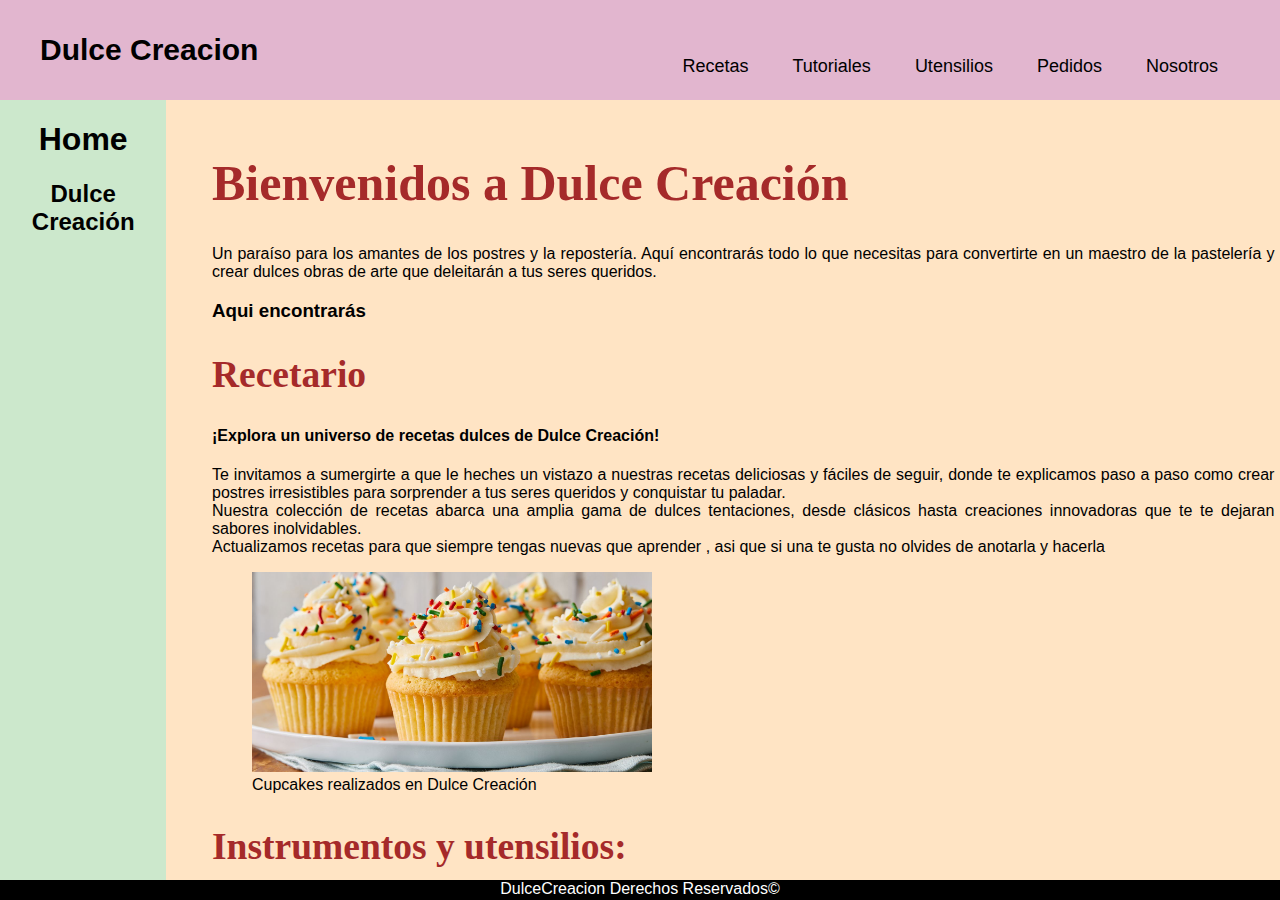
<file: src/main/resources/static/index.html>
<!DOCTYPE html>
<!--Mi primera pagina html-->

<html>
    <head>
        <title>Dulce Creacion</title>
        <meta charset="UTF-8"/>
        <link href="css/estilos.css" rel="stylesheet" type="text/css"/>

    </head>
    <body>
        <header class="header"> 
            <link href="css/estilos.css" rel="stylesheet" type="text/css"/>
            <nav class="nav">  
                <a class="nav-link logo" href="index.html"> Dulce Creacion</a>
                <ul class = "nav-menu">
                     
                    <li class="nav-menu-item"> <a class="nav-link nav-menu-link" href="Receta1.html">Recetas</a> </li>
                    <li class="nav-menu-item"> <a class="nav-link nav-menu-link" href="Tutoriales.html">Tutoriales</a> </li>
                    <li class="nav-menu-item"> <a class="nav-link nav-menu-link" href="Utensilios.html">Utensilios</a> </li>
                    <li class="nav-menu-item"> <a class="nav-link nav-menu-link" href="Pedido.html">Pedidos</a> </li>
                    <li class="nav-menu-item"><a  class="nav-link nav-menu-link" href="SobreNosotros.html">Nosotros</a></li>
                </ul>
              
            </nav>

        </header>
        <aside>
            <h1>  Home</h1>
            <h2> Dulce Creación</h2>
        </aside>
        <section>
            <a  class="Titulos" ><h1 >Bienvenidos a Dulce Creación</h1></a>
            
            <p>Un paraíso para los amantes de los postres y la repostería. Aquí encontrarás todo lo que necesitas para convertirte en un maestro de la pastelería y crear dulces obras de arte que deleitarán a tus seres queridos. </p>
            <h3> Aqui encontrarás</h3>
            <article  >

                <a  class="Titulos" href="Receta1.html"> <h2> Recetario </h2></a>
                <h4>¡Explora un universo de recetas dulces de Dulce Creación!</h4>

                <p> Te invitamos a sumergirte a que le heches un vistazo a nuestras  recetas deliciosas y fáciles de seguir, donde te explicamos
                    paso a paso como crear postres irresistibles para sorprender a tus seres queridos y conquistar tu paladar.<br>

                    Nuestra colección de recetas abarca una amplia gama de dulces tentaciones, desde clásicos  hasta creaciones innovadoras que te  te dejaran sabores inolvidables.
                    <br>Actualizamos recetas para que siempre tengas nuevas que aprender , asi que si una te gusta no olvides de anotarla y hacerla</p>

                <figure>
                    <img src="img/Cupcakesss.jpg" alt=""  height="200"/>
                    <figcaption>
                        Cupcakes realizados en Dulce Creación
                    </figcaption>
                </figure>

            </article>
            <article>
                <a  class="Titulos" href="Utensilios.html" ><h2>Instrumentos y utensilios:</h2></a>


                <p> 
                    Encuentra todo lo que necesitas para equipar tu cocina de 
                    pastelería, desde  decorazon hasta moldes de formas 
                    divertidas y herramientas de precisión.
                    <br>Animate a explora nuevas técnicas y perfecciona tus recetas favoritas con utensilios especializados que te permitirán
                    alcanzar resultados profesionales. Sorprende a tus familiares y amigos con decoraciones implecables
                    , rellenos perfectos y texturas irresistibles.
                    <br>Deja volar tu imaginación y anímate a experimentar con kits de repostería diseñados para guiarte paso a paso en la elaboración de tus postres favoritos.
                    <br>En nuestro sitio web encontrarás todo lo que necesitas para convertirte en un experto en repostería.

                    <br> <strong> No te pierdas nuestras ofertas especiales y promociones para que puedas adquirir tus utensilios favoritos a precios increíbles</strong>.

                </p>
                <p> 
                    Aqui podras encontrar  batidoras, espatulas, rodillos, moldes,
                    boquillas para mangas pasteleras,papel para hornear
                    espatulas para glaseado y más.</p>
                <figure>
                    <img src="img/utensilios.jpg" alt="" height="200"/>
                    <figcaption>
                        Set de utencilios
                    </figcaption>
                </figure>
            </article>
            <article>
                <a  class="Titulos" href="Tutoriales.html"><h2>Cursos en linea</h2></a>


                <p>Aprende a tu ritmo y desde cualquier lugar con nuestros cursos de repostería en línea, diseñados para impulsar tus habilidades y convertirte en un experto en la creación de postres deliciosos.</p>
                <p> 
                    Realiza cursos virtuales para aprender a hornear y decorar cupcakes, 
                    galletas y otros dulces directamente desde nuestra tienda 
                    online. ¡Disfruta de la comodidad de recibir tus creaciones 
                    dulces en la puerta de tu casa!.</p>
                <p><strong>¿Listo para convertirte en un maestro pastelero?</strong><br ><br/>

                    Inscríbete hoy mismo en nuestros cursos en línea y comienza a crear postres que sorprenderán a todos.

                    ¡No te pierdas nuestras ofertas especiales y promociones!

                    ¡Aprende, crea y disfruta del dulce sabor del éxito!</p>
                <figure>
                    <img src="img/pastelCum.jpg" alt=""  height="200"/>

                    <figcaption>
                        Pastel de Buttercream
                    </figcaption>
                </figure>

            </article>
        </section>
        <footer>DulceCreacion Derechos Reservados&COPY;</footer>
    </body>
</html>
</file>
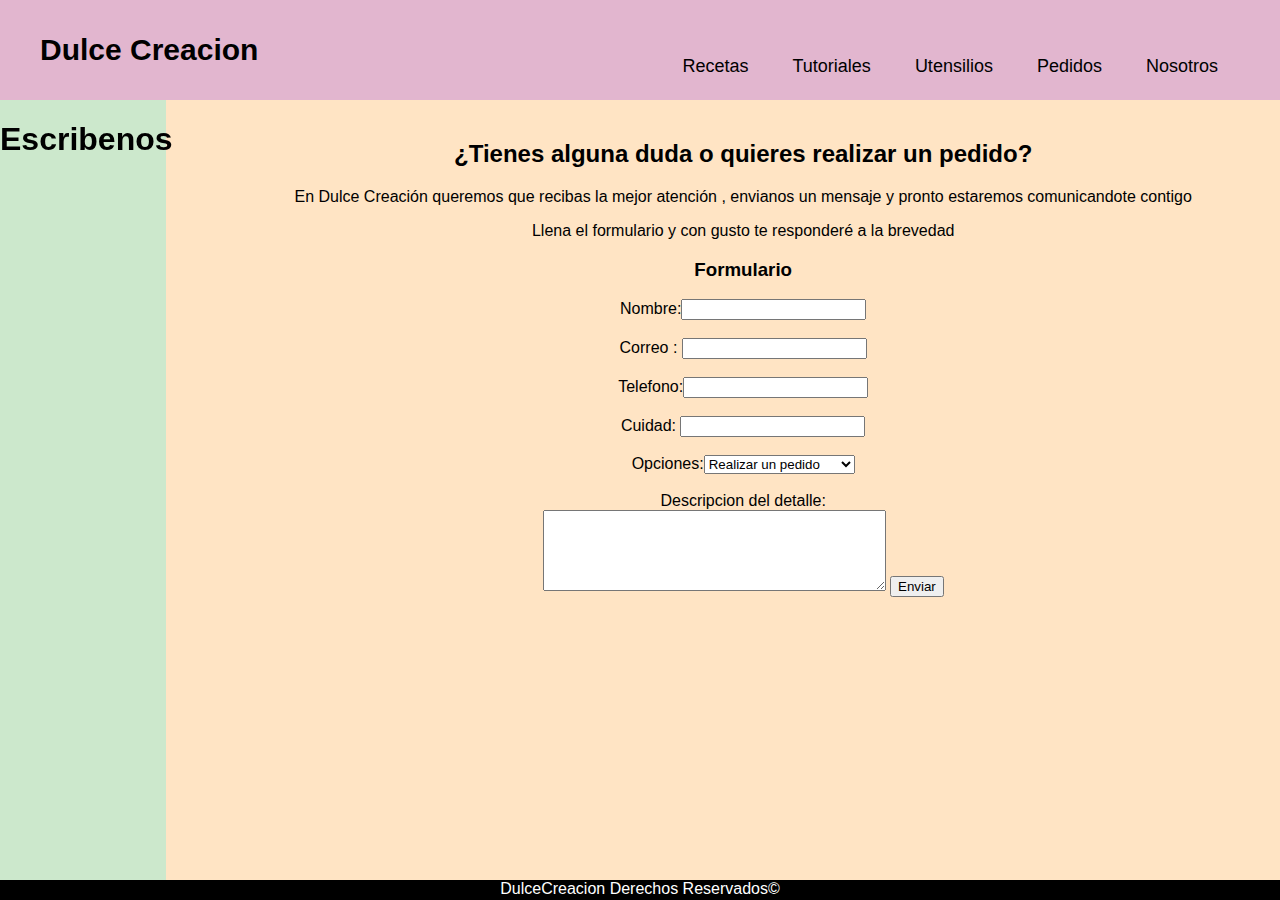
<file: src/main/resources/static/Pedido.html>
<!DOCTYPE html>
<!--Mi primera pagina html-->


<html>
    <head>
        <title>Dulce Creación</title>
        <meta charset="UTF-8"/>

    </head>
    <body>

        <header class="header"> 
            <link href="css/estilos.css" rel="stylesheet" type="text/css"/>
            <nav class="nav">  
                <a class="nav-link logo" href="index.html"> Dulce Creacion</a>
                   <ul class = "nav-menu">
                     
                    <li class="nav-menu-item"> <a class="nav-link nav-menu-link" href="Receta1.html">Recetas</a> </li>
                    <li class="nav-menu-item"> <a class="nav-link nav-menu-link" href="Tutoriales.html">Tutoriales</a> </li>
                    <li class="nav-menu-item"> <a class="nav-link nav-menu-link" href="Utensilios.html">Utensilios</a> </li>
                    <li class="nav-menu-item"> <a class="nav-link nav-menu-link" href="Pedido.html">Pedidos</a> </li>
                    <li class="nav-menu-item"><a  class="nav-link nav-menu-link" href="SobreNosotros.html">Nosotros</a></li>
                </ul>
            </nav>

        </header>
        <aside >
            <h1>Escribenos</h1>
            
            
        </aside>
        
        <section class="formulario">
            <h2>¿Tienes alguna duda o quieres realizar un pedido?</h2>
            <p>En Dulce Creación queremos que recibas la mejor atención , envianos un mensaje y pronto estaremos comunicandote contigo</p>
            <p> Llena el formulario y con gusto te responderé a la brevedad</p>
            <article > 
                <h3>Formulario</h3>
                <form method= "post" action="propiedad/incluir">
                    Nombre:<input type="text" name="nombre" value="" /><br>
                    <br/>

                    Correo : <input type="email" name="correo" value="" /><br> <br/>

                    Telefono:<input type="text" name="Telefono" value="" /> <br> <br/>

                    Cuidad: <input type="text" name="Ciudad" value="" /> <br> <br/>

                    Opciones:<select name="Opciones">
                        <option>Realizar un pedido</option>
                        <option>Realizar una consulta</option>
                        <option>Tengo una duda</option>
                    </select> <br> <br/>
                    
                    Descripcion del detalle:<br/>
                    <textarea name="Informacion" rows="5" cols="40">
                    </textarea>
                    <input type="submit" value="Enviar" />
                </form>


            </article>

        </section>
       <footer>DulceCreacion Derechos Reservados&COPY;</footer>
    </body>
</html>
</file>
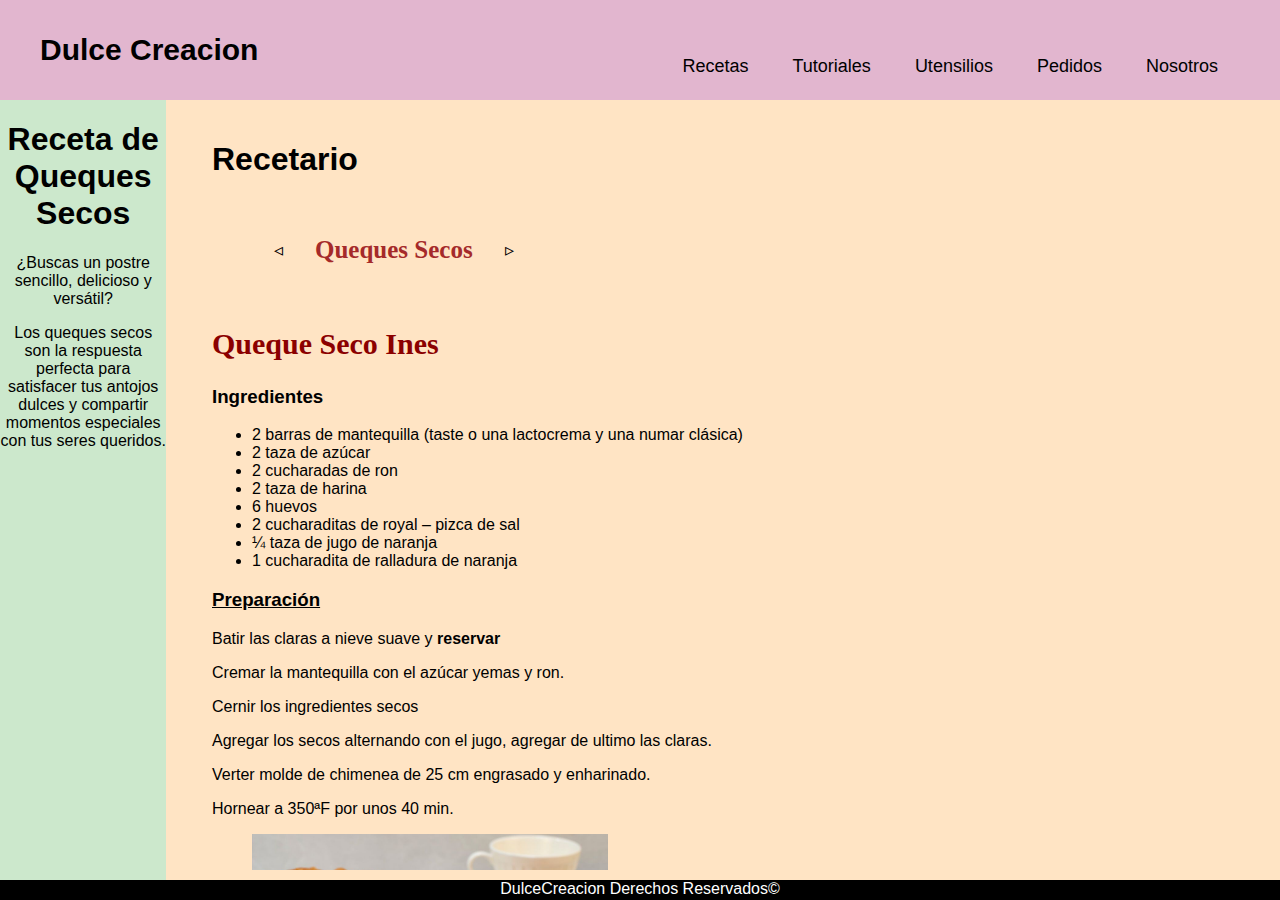
<file: src/main/resources/static/Receta1.html>
<!DOCTYPE html>
<!--holaaaaaaMi primera pagina html-->


<html>
    <head>
        <title>Dulce Creación</title>
        <meta charset="UTF-8"/>
        <link href="css/estilos.css" rel="stylesheet" type="text/css"/>
    </head>
    <body>
        <header class="header"> 
            <link href="css/estilos.css" rel="stylesheet" type="text/css"/>
            <nav class="nav">  
                <a class="nav-link logo" href="index.html"> Dulce Creacion</a>
                   <ul class = "nav-menu">
                     
                    <li class="nav-menu-item"> <a class="nav-link nav-menu-link" href="Receta1.html">Recetas</a> </li>
                    <li class="nav-menu-item"> <a class="nav-link nav-menu-link" href="Tutoriales.html">Tutoriales</a> </li>
                    <li class="nav-menu-item"> <a class="nav-link nav-menu-link" href="Utensilios.html">Utensilios</a> </li>
                    <li class="nav-menu-item"> <a class="nav-link nav-menu-link" href="Pedido.html">Pedidos</a> </li>
                    <li class="nav-menu-item"><a  class="nav-link nav-menu-link" href="SobreNosotros.html">Nosotros</a></li>
                </ul>
           
             

        </header>
        <aside>
            <h1>Receta de  Queques Secos</h1>
            <p>¿Buscas un postre sencillo, delicioso y versátil?</p>
            <p>Los queques secos son la respuesta perfecta para satisfacer tus antojos dulces y compartir momentos especiales con tus seres queridos. </p>
        </aside>

        <section>
            <h1>Recetario</h1>
            <article class="Recetas">
            <ul class = "nav-menu">

               <li class="nav-menu-item"><a  class="nav-link nav-menu-link" href="Receta3.html">&triangleleft; </a></li>
                <li class="nav-menu-item"><a  class="Titulos" >  Queques Secos </a></li>
                <li class="nav-menu-item"> <a class="nav-link nav-menu-link" href="Receta2.html">&triangleright;</a> </li>
            </ul>
         </article>
            <article > 

                <a  class="Titulo2" >  <h2>  Queque Seco Ines  </h2></a>

                <h3>Ingredientes</h3>
                <ul>

                    <li>  2 barras de mantequilla (taste o una lactocrema y una numar clásica)</li>
                    <li>  2 taza de azúcar</li>
                    <li>  2 cucharadas de ron</li>
                    <li>  2 taza de harina  </li>
                    <li>  6 huevos</li>
                    <li>  2 cucharaditas de royal – pizca de sal</li>
                    <li> ¼ taza de jugo de naranja</li>
                    <li>  1 cucharadita de ralladura de naranja </li>
                </ul>
                <h3><u>Preparación</u></h3>
                <p>Batir las claras a nieve suave y <b>reservar</b></p>
                <p>Cremar la mantequilla con el azúcar yemas y ron. </p>
                <p>Cernir los ingredientes secos</p>
                <p>Agregar los secos alternando con  el jugo, agregar de ultimo las claras.</p>
                <p>Verter molde de chimenea de 25 cm  engrasado y enharinado.</p>
                <p> Hornear a 350ªF por unos 40 min.</p>
                <figure>
                    <img src="img/QuequeSeco1_1.jpg" alt="" height="200"/>
                </figure>

            </article>
            <article >
                <a  class="Titulo2" >   <h2>  Queque Milky Way  </h2></a>

                <h3>Ingredientes</h3>
                <ul>
                    <li>   ¾ taza de mantequilla de maní</li>
                    <li>  2 barra de mantequilla</li>
                    <li>  4 huevos</li>
                    <li>  ½ taza de leche</li>
                    <li>  2 taza de harina</li>
                    <li>  2 ½ cucharadita de royal – pizca de sal</li>
                    <li> 1 barra de Milky Way grande (o 6 pequeños) picados</li>
                    <li>  2 cucharadita de vainilla </li>
                </ul>

                <h3><u>Preparación</u></h3>
                <p> Cremar las mantequillas con el azúcar, <b>agregar los huevos uno a uno.</b></p>
                <p>Cernir los ingredientes secos, agregarlos alternando con la leche, y la vainilla. </p>
                <p>Agregar los trocitos de chocolates de ultimo y verter en molde de chimenea de 24 cm engrasado y enharinado. Hornear por 45 min a 350º F. </p>
                <p>Dejar enfriar y rociar azúcar en polvo.</p>
                <figure>
                    <img src="img/QuequeSeco2.jpeg" alt="" height="200"/>
                </figure>

            </article>

        </section>
        <footer>DulceCreacion Derechos Reservados&COPY;</footer>
    </body>
</html>
</file>
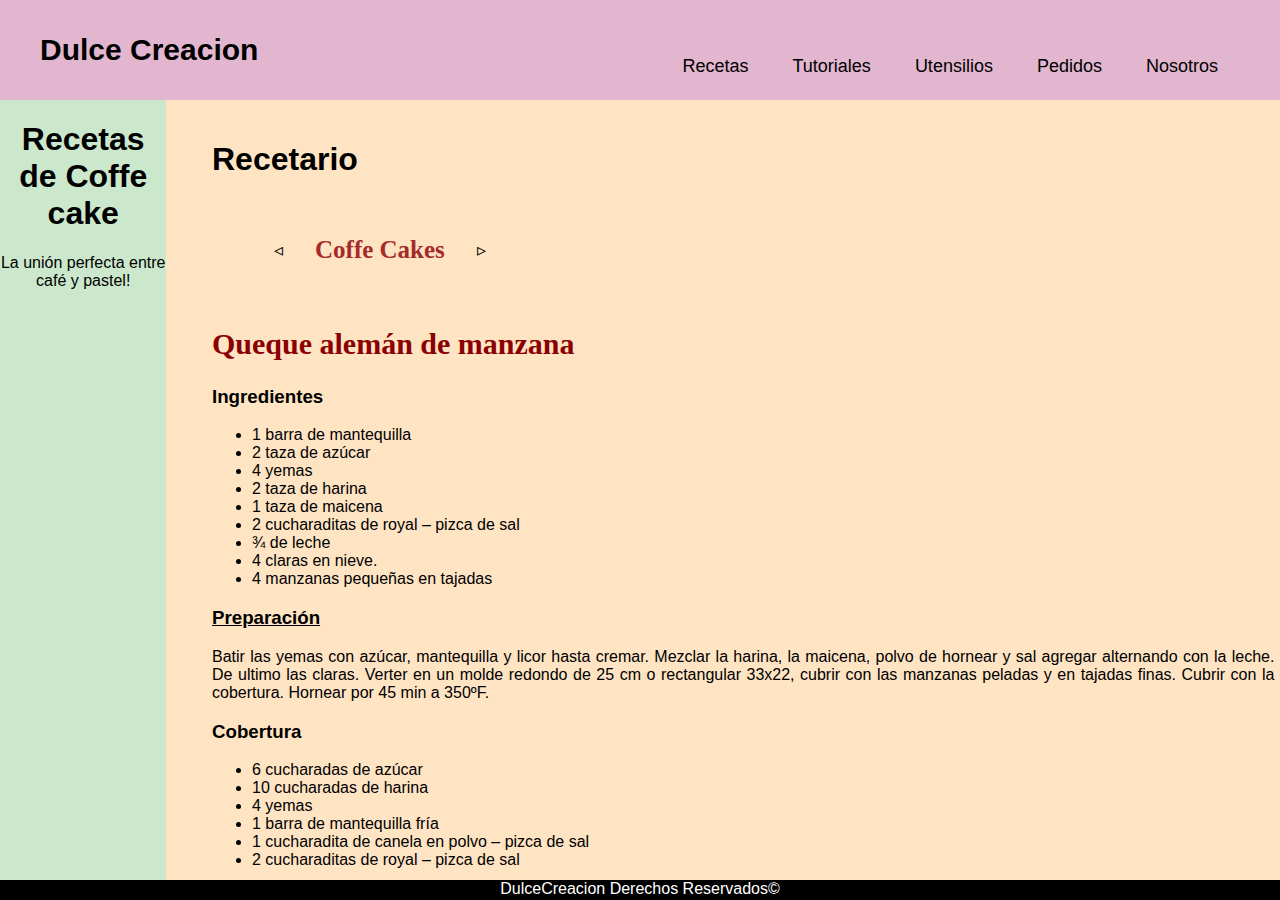
<file: src/main/resources/static/Receta2.html>
<!DOCTYPE html>
<!--Mi primera pagina html-->


<html>
    <head>
        <title>Dulce Creación</title>
        <meta charset="UTF-8"/>
        <link href="css/estilos.css" rel="stylesheet" type="text/css"/>
    </head>
    <body>
        <header class="header"> 
            <link href="css/estilos.css" rel="stylesheet" type="text/css"/>
            <nav class="nav">  
                <a class="nav-link logo" href="index.html"> Dulce Creacion</a>
                   <ul class = "nav-menu">
                     
                    <li class="nav-menu-item"> <a class="nav-link nav-menu-link" href="Receta1.html">Recetas</a> </li>
                    <li class="nav-menu-item"> <a class="nav-link nav-menu-link" href="Tutoriales.html">Tutoriales</a> </li>
                    <li class="nav-menu-item"> <a class="nav-link nav-menu-link" href="Utensilios.html">Utensilios</a> </li>
                    <li class="nav-menu-item"> <a class="nav-link nav-menu-link" href="Pedido.html">Pedidos</a> </li>
                    <li class="nav-menu-item"><a  class="nav-link nav-menu-link" href="SobreNosotros.html">Nosotros</a></li>
                </ul>
            </nav>

        </header>       
        <aside>
            <h1>Recetas de Coffe cake </h1>
            <p>La unión perfecta entre café y pastel!</p>
        </aside>
        <section>
            <h1>Recetario</h1>
            <article class="Recetas">
            <ul class = "nav-menu">

               <li class="nav-menu-item"><a  class="nav-link nav-menu-link" href="Receta1.html">&triangleleft; </a></li>
                <li class="nav-menu-item"><a  class="Titulos" >  Coffe Cakes </a></li>
                <li class="nav-menu-item"> <a class="nav-link nav-menu-link" href="Receta3.html">&triangleright;</a> </li>
            </ul>
         </article>
           
            <article >
                 <a  class="Titulo2" >  <h2>  Queque alemán de manzana  </h2></a>
                
                <h3>Ingredientes</h3>
                <ul>

                    <li>  1 barra de mantequilla </li>
                    <li>  2 taza de azúcar</li>
                    <li>  4 yemas</li>
                    <li>  2 taza de harina  </li>
                    <li>  1 taza de maicena</li>
                    <li>  2 cucharaditas de royal – pizca de sal</li>
                    <li> ¾ de leche</li>
                    <li>  4 claras en nieve. </li>
                    <li>  4 manzanas pequeñas en tajadas</li>
                </ul>
                <h3><u>Preparación</u></h3>
                <p>Batir las yemas con azúcar, mantequilla y licor hasta cremar. Mezclar la harina, la maicena, polvo de hornear y sal agregar alternando con la leche. De ultimo las claras. Verter en un molde redondo de 25 cm o rectangular 33x22, cubrir con las manzanas peladas y en tajadas finas. Cubrir con la cobertura. Hornear por 45 min a 350ºF.</p>

                <h3>Cobertura</h3>
                <ul>
                    
                

                <li>  6 cucharadas de azúcar </li>
                <li>  10 cucharadas de harina</li>
                <li>  4 yemas</li>
                <li>  1 barra de mantequilla fría </li>
                <li> 1 cucharadita de canela en polvo – pizca de sal</li>
                <li>  2 cucharaditas de royal – pizca de sal</li>
                <li>Nueces a gusto </li>
                </ul>
                <figure>
                    <img src="img/Queque3.jpeg" alt="" height="200"/>
                </figure>

            </article>
            <article >
                <a  class="Titulo2" >  <h2>  Coffe cake con almendras y frutos  </h2></a>
               
                <h3>Ingredientes</h3>
                <ul>
                    <li>   1 barra de mantequilla a temperatura ambiente </li>
                    <li>  1 taza de azúcar </li>
                    <li>  2 huevos grandes </li>
                    <li>  ½ cucharadita de esencia de almendra </li>
                    <li>  2 tazas de harina </li>
                    <li>  ½ taza de harina de almendra </li>
                    <li> 1 cucharadita de polvo de hornear </li>
                    <li>  ½ taza de leche agria  </li>
                </ul>

          <h3><u>Preparación</u></h3>
                <p>Cremar la mantequilla con el azúcar, agregar los huevos de uno en uno. Agregar la esencia. En otro tazón revolver Los ingredientes secos. Agregar a la mantequilla alternando con la leche agria. Disponer la mitad del batido en un molde de chimenea de 24 cm. Cubrir con cucharadas con la mitad de mermelada,  luego terminar con la pasta restante y resto de mermelada. Rociar las almendras. Hornear por 45 a 50 min en 350º F. Desmoldar y dejar enfriar. Decorar con azúcar en polvo</p>
                <figure>
                    <img src="img/queque4.jpeg" alt="" height="200">
                </figure>

            </article>

            <footer>DulceCreacion Derechos Reservados&COPY;</footer>
    </body>
</html>
</file>
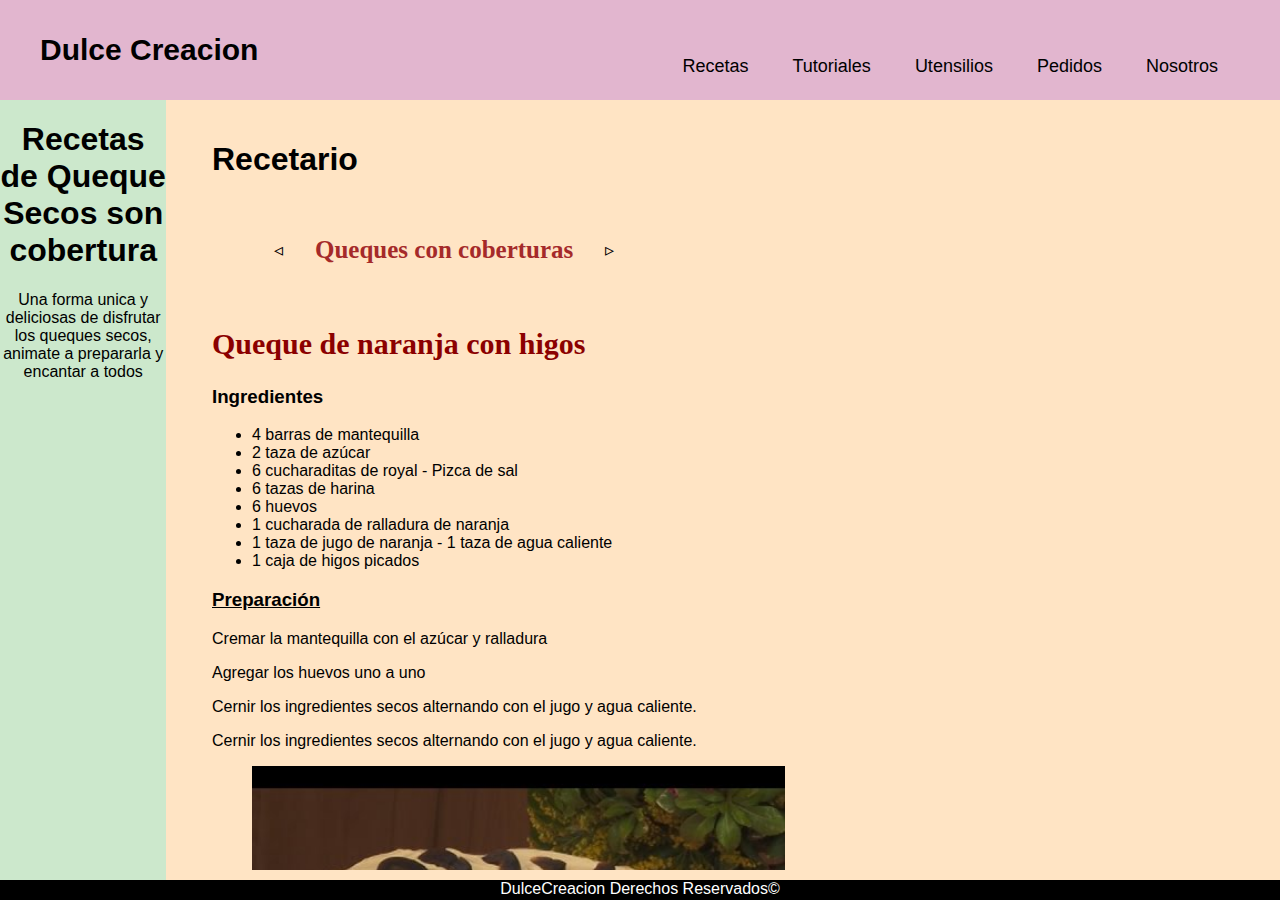
<file: src/main/resources/static/Receta3.html>
<!DOCTYPE html>
<!--Mi primera pagina html-->


<html>
    <head>
        <title>Dulce Creación</title>
        <meta charset="UTF-8"/>
        <link href="css/estilos.css" rel="stylesheet" type="text/css"/>
    </head>
    <body>
        <header class="header"> 
            <link href="css/estilos.css" rel="stylesheet" type="text/css"/>
            <nav class="nav">  
                <a class="nav-link logo" href="index.html"> Dulce Creacion</a>
                 <ul class = "nav-menu">
                     
                    <li class="nav-menu-item"> <a class="nav-link nav-menu-link" href="Receta1.html">Recetas</a> </li>
                    <li class="nav-menu-item"> <a class="nav-link nav-menu-link" href="Tutoriales.html">Tutoriales</a> </li>
                    <li class="nav-menu-item"> <a class="nav-link nav-menu-link" href="Utensilios.html">Utensilios</a> </li>
                    <li class="nav-menu-item"> <a class="nav-link nav-menu-link" href="Pedido.html">Pedidos</a> </li>
                    <li class="nav-menu-item"><a  class="nav-link nav-menu-link" href="SobreNosotros.html">Nosotros</a></li>
                </ul>
            </nav>

        </header>
        <aside>
            <h1> Recetas de Queque Secos son cobertura</h1>
            <p>Una forma unica y deliciosas de disfrutar los queques secos, animate a prepararla y encantar a todos</p>
        </aside>
        <section>
             <h1>Recetario</h1>
            <article class="Recetas">
            <ul class = "nav-menu">

               <li class="nav-menu-item"><a  class="nav-link nav-menu-link" href="Receta2.html">&triangleleft; </a></li>
                <li class="nav-menu-item"><a  class="Titulos" >  Queques con coberturas </a></li>
                <li class="nav-menu-item"> <a class="nav-link nav-menu-link" href="Receta4.html">&triangleright;</a> </li>
            </ul>
         </article>
            <article >
                  <a  class="Titulo2" > <h2>  Queque de naranja con higos  </h2></a>
                
                <h3>Ingredientes</h3>
                <ul>
                    <li>  4 barras de mantequilla </li>
                    <li>  2 taza de azúcar</li>
                    <li>  6 cucharaditas de royal  -  Pizca de sal</li>
                    <li> 6 tazas de harina </li>
                    <li>  6 huevos</li>
                    <li>  1 cucharada de ralladura de naranja</li>
                    <li> 1 taza de jugo de naranja  -  1 taza de agua caliente</li>
                    <li>  1 caja de higos picados </li>
                </ul>
                <h3><u>Preparación</u></h3>
                <p>Cremar la mantequilla  con el azúcar y ralladura</p>
                <p>Agregar los huevos uno a uno</p>
                <p>Cernir los ingredientes secos alternando con el jugo y agua caliente.</p>
                <p> Cernir los ingredientes secos alternando con el jugo y agua caliente.</p>
             
                <figure>
                    <img src="img/Queque5.jpg" alt="400" height="400"/>
                </figure>
            </article>
        </section> 
        <footer>DulceCreacion Derechos Reservados&COPY;</footer>
    </body>
</html>
</file>
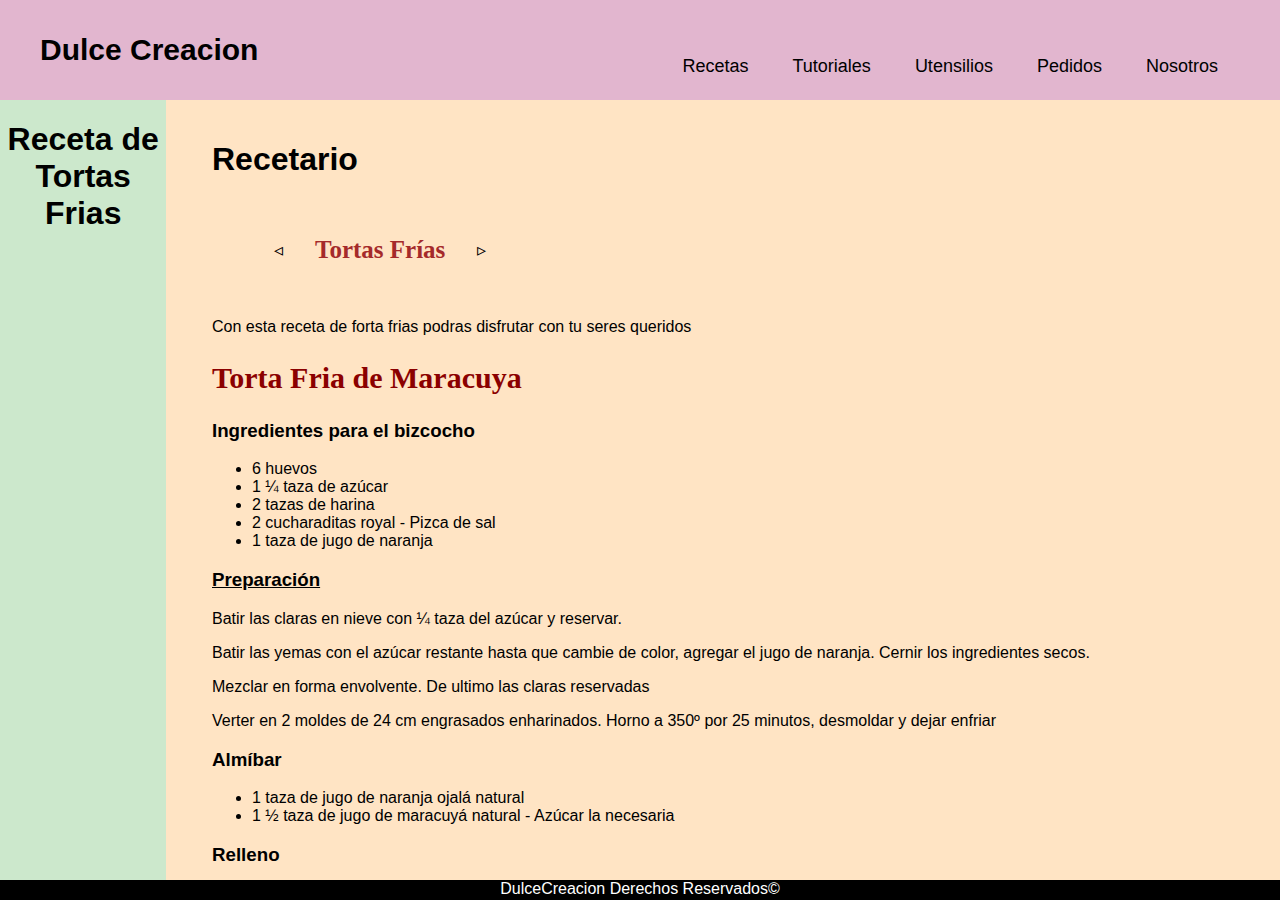
<file: src/main/resources/static/Receta4.html>
<!DOCTYPE html>
<!--Mi primera pagina html-->


<html>
    <head>
        <title>Dulce Creación</title>
        <meta charset="UTF-8"/>
        <link href="css/estilos.css" rel="stylesheet" type="text/css"/>
    </head>
    <body>

        <header class="header"> 
            <link href="css/estilos.css" rel="stylesheet" type="text/css"/>
            <nav class="nav">  
                <a class="nav-link logo" href="index.html"> Dulce Creacion</a>
                    <ul class = "nav-menu">
                     
                    <li class="nav-menu-item"> <a class="nav-link nav-menu-link" href="Receta1.html">Recetas</a> </li>
                    <li class="nav-menu-item"> <a class="nav-link nav-menu-link" href="Tutoriales.html">Tutoriales</a> </li>
                    <li class="nav-menu-item"> <a class="nav-link nav-menu-link" href="Utensilios.html">Utensilios</a> </li>
                    <li class="nav-menu-item"> <a class="nav-link nav-menu-link" href="Pedido.html">Pedidos</a> </li>
                    <li class="nav-menu-item"><a  class="nav-link nav-menu-link" href="SobreNosotros.html">Nosotros</a></li>
                </ul>
            </nav>

        </header>
        <aside>
            <h1>Receta de Tortas Frias</h1>

        </aside>
        <section>
            <h1>Recetario</h1>
            <article class="Recetas">
            <ul class = "nav-menu">

               <li class="nav-menu-item"><a  class="nav-link nav-menu-link" href="Receta3.html">&triangleleft; </a></li>
                <li class="nav-menu-item"><a  class="Titulos" >  Tortas Frías </a></li>
                <li class="nav-menu-item"> <a class="nav-link nav-menu-link" href="Receta1.html">&triangleright;</a> </li>
            </ul>
         </article>
            
            <p>Con esta receta de forta frias podras disfrutar con tu seres queridos</p>
            <article >
                  <a  class="Titulo2" > <h2> Torta Fria de Maracuya </h2></a>
                

                <h3><b>Ingredientes para el bizcocho</b></h3>
                <ul>
                    <li>6 huevos   </li>
                    <li>1 ¼ taza de azúcar</li>
                    <li>2 tazas de harina </li>
                    <li>2 cucharaditas royal - Pizca de sal  </li>
                    <li>1 taza de jugo de naranja</li>
                </ul>

                <h3><u>Preparación</u></h3>
                <p>Batir las claras en nieve con ¼ taza del azúcar y reservar.</p>
                <p> Batir las yemas con el azúcar restante hasta que cambie de color, agregar el jugo de naranja. Cernir los ingredientes secos.</p>
                <p>Mezclar en forma envolvente. De ultimo las claras reservadas</p>
                <p> Verter en 2 moldes de 24 cm engrasados enharinados. Horno a 350º por 25 minutos, desmoldar y dejar enfriar</p>

                <h3><b>Almíbar</b></h3>
                <ul>
                    <li>1 taza de jugo de naranja ojalá natural</li>
                    <li>  1 ½ taza de jugo de maracuyá natural - Azúcar la necesaria </li>
                </ul>

                <h3><b> Relleno</b></h3>
                <ul>
                    <li>1 taza de jugo de maracuyá </li>
                    <li>1 taza de leche - 1 taza de azúcar</li>
                    <li> 5 cucharadas de maicena </li>
                    <li>2 sobres de gelatina pura disuelta en ½ taza de agua  </li>
                    <li>½ taza de chantilly liquida</li>
                </ul>
                 <h3><u>Preparación</u></h3>
                <p>Revolver el jugo de maracuyá, leche, azúcar y maicena llevar al fuego hasta espesar y dejar refrescar.</p>
                <p> Batir el chantilly y agregarle la crema anterior y la gelatina.</p>

                <h3><b>Espejo</b></h3>
                <ul>
                    <li> ½ kilo de maracuyá con semillas </li>
                    <li> ¼ taza de agua </li>
                    <li> ½ taza de azúcar</li>
                </ul>
                <p>  Llevar todos los ingredientes por unos de 10 a 15 min, hasta que tenga consistencia.</p>

                <h3>Decoración</h3>
                <ul>
                    <li>2 tazas de chantilly líquido  </li>
                    <li> Espejo</li>

                </ul>

                <h3><b>Montaje</b></h3>


                <p> Poner plástico en el molde que horneo. Poner una capa de bizcocho,
                    humedecer y poner el relleno, llevar unos minutos a refrigeración. 
                    Poner la otra capa y refrigerar unos minutos antes de decorar. </p>



                <figure>
                    <img src="img/queque6.jpeg" alt=""/>
                </figure>
            </article>
        </section>
        <footer>DulceCreacion Derechos Reservados&COPY;</footer>
    </body>
</html>
</file>
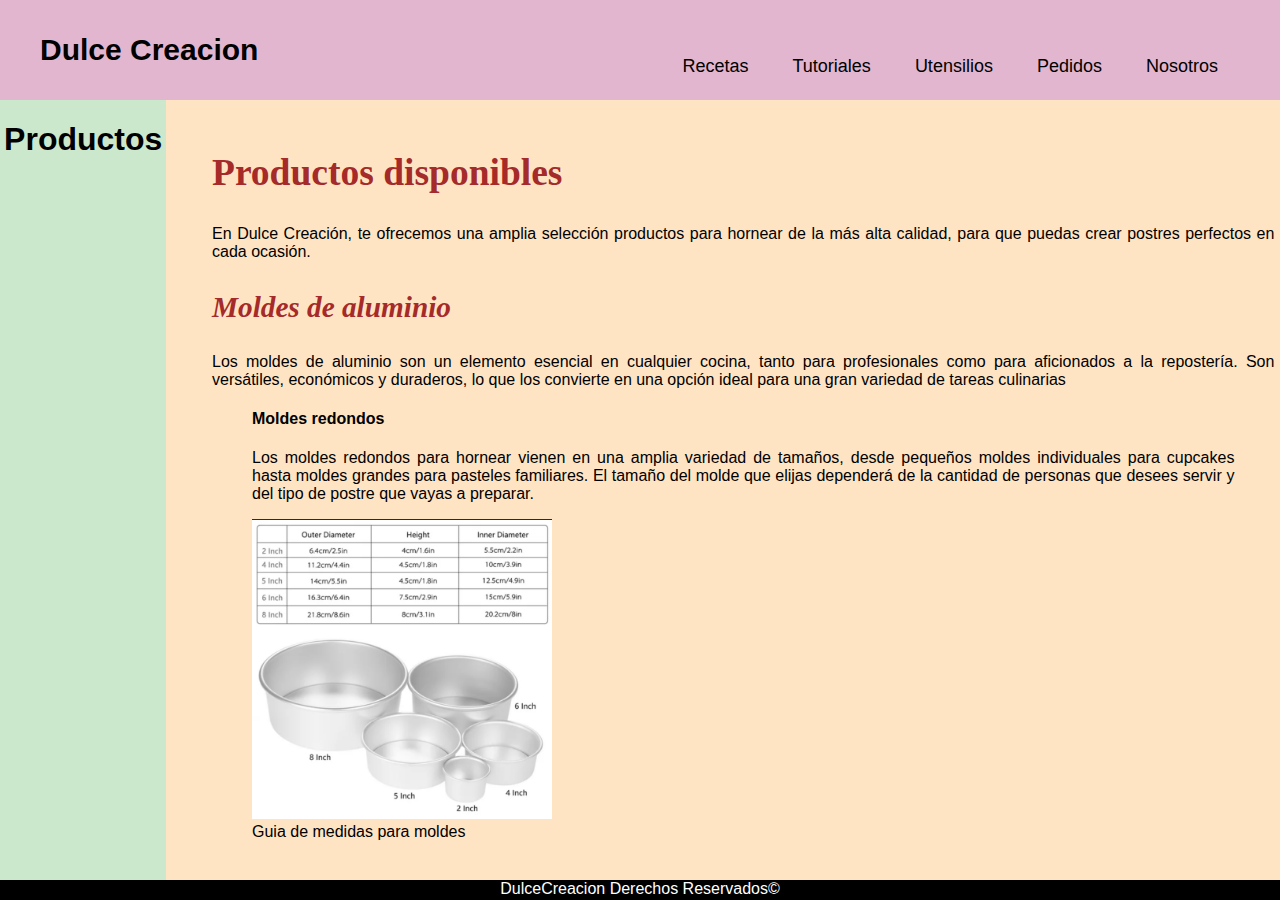
<file: src/main/resources/static/Utensilios.html>
<!DOCTYPE html>
<!--Mi primera pagina html-->


<html>
    <head>
        <title>Dulce Creación</title>
        <meta charset="UTF-8"/>
        <link href="css/estilos.css" rel="stylesheet" type="text/css"/>
    </head>
    <body>
        <header class="header"> 
            <link href="css/estilos.css" rel="stylesheet" type="text/css"/>
            <nav class="nav">  
                <a class="nav-link logo" href="index.html"> Dulce Creacion</a>
                  <ul class = "nav-menu">
                     
                    <li class="nav-menu-item"> <a class="nav-link nav-menu-link" href="Receta1.html">Recetas</a> </li>
                    <li class="nav-menu-item"> <a class="nav-link nav-menu-link" href="Tutoriales.html">Tutoriales</a> </li>
                    <li class="nav-menu-item"> <a class="nav-link nav-menu-link" href="Utensilios.html">Utensilios</a> </li>
                    <li class="nav-menu-item"> <a class="nav-link nav-menu-link" href="Pedido.html">Pedidos</a> </li>
                    <li class="nav-menu-item"><a  class="nav-link nav-menu-link" href="SobreNosotros.html">Nosotros</a></li>
                </ul>
            </nav>
           
        </header>
        <aside>
           <h1>Productos</h1>
        </aside>
        <section>
            <a  class="Titulos 1" ><h2>Productos disponibles </h2></a>

            <p>En Dulce Creación, te ofrecemos una amplia selección productos para hornear de la más alta calidad, para que puedas crear postres perfectos en cada ocasión.</p>
            <article >
                <a  class="Titulos" ><h3><i>Moldes de aluminio</i></h3> </a>

                <p>Los moldes de aluminio son un elemento esencial en cualquier cocina, tanto para profesionales como para aficionados a la repostería. Son versátiles, económicos y duraderos, lo que los convierte en una opción ideal para una gran variedad de tareas culinarias</p><figure>
                    <h4>Moldes redondos</h4>
                    <p>Los moldes redondos para hornear vienen en una amplia variedad de tamaños, desde pequeños moldes individuales para cupcakes hasta moldes grandes para pasteles familiares.
                        El tamaño del molde que elijas dependerá de la cantidad de personas que desees servir y del tipo de postre que vayas a preparar.</p>

                    <img src="img/moldesMedidas.png" alt="300" height="300"/>
                    <figcaption>
                        Guia de medidas para moldes 
                    </figcaption>
                </figure><br> 
                <h4>Tipos de moldes de aluminio:</h4>
                <ul>
                    <li>
                        <strong>Moldes para hornear:</strong>
                        <p>Los moldes para hornear de aluminio son ideales para pasteles, galletas, brownies, tartas y otros productos horneados. Vienen en una variedad de formas y tamaños, para que puedas encontrar el molde perfecto para cada receta<p/>
                        <img src="img/images.jpeg" alt="150" height="100"/>
                    </li>
                    <li><strong>Moldes para muffins:</strong>
                        <p> Los moldes para muffins de aluminio son perfectos para muffins, cupcakes y otros postres pequeños. Suelen tener una forma cónica con un fondo plano, lo que facilita la extracción de los muffins una vez horneados.</p>

                        <img src="img/tienda_010816_c759e573e21884607782ef283a6fb8fbc6c6f6f3_producto_large_90.png" alt="200" height="200"/>
                    </li>
                    <li>
                        <strong>Moldes para tartas:</strong>
                        <p>Los moldes para tartas de aluminio son ideales para tartas de frutas, tartas de queso y otros postres. Vienen en una variedad de tamaños y profundidades, para que puedas encontrar el molde perfecto para tu receta.

                    </li>

                </ul>
            </article>
            <article >
                <a  class="Titulos" ><h3><i>Moldes  Silicon</i> </h3> </a> 
                <p>Los moldes de silicona para hornear se han convertido en una herramienta indispensable para los amantes de la repostería, gracias a sus múltiples ventajas y a su facilidad de uso.</p>

                <p> En Dulce Creación, te ofrecemos una amplia selección de moldes de silicona de la más alta calidad, para que puedas disfrutar de una experiencia de horneado superior y resultados impecables en cada receta..</p>
                <figure>
                    <img src="img/moldeeeee.png" alt="200" height="200"/>
                    <figcaption>
                        Disponible en variedad de estilos
                    </figcaption>
                </figure>

            </article>
            <article >
                <a  class="Titulos" > <h3><i>Escencias</i> </h3></a>

                <p>Las esencias son concentrados de sabor y aroma que se utilizan en la repostería para agregar un toque especial a postres</p>

                <p> En Dulce Creación, te ofrecemos una amplia variedad de esencias de la más alta calidad, para que puedas potenciar el sabor de tus creaciones y sorprender a tus paladares más exigentes.</p>
                <h3><b>Sabores más populares</b></h3>
                <ul>
                    <li> Vainilla</li>
                    <li> Limón</li>
                    <li>Chocolate</li>
                    <li>Almendreas</li>
                </ul>

                <figure>

                    <img src="img/natura-botellas.png" alt="200" height="200"/>
                    <figcaption>
                        Disponible variedad de escencias 
                    </figcaption>
                </figure>

            </article>


        </section>
        <footer>DulceCreacion Derechos Reservados&COPY;</footer>
    </body>
</html>
</file>
<file: src/main/resources/static/css/estilos.css>
/*
Click nbfs://nbhost/SystemFileSystem/Templates/Licenses/license-default.txt to change this license
Click nbfs://nbhost/SystemFileSystem/Templates/Other/CascadeStyleSheet.css to edit this template
*/
/* 
    Created on : 5 jun 2024, 20:35:14
    Author     : indir
*/
body{
    background-color: bisque;
    box-sizing: border-box;
    font-family: sans-serif;
    margin: 0;

}

header{
    background-color: #E2B6CF;
    color: black;
    position: fixed;
    top: 0;
    width: 100%;

}
.Titulos{
    font-size: 25px;
    font-weight: bold;

    font-family: initial;
    color: brown;
    text-decoration: none;
}
.Recetas{
    text-align: center; 
    text-justify: auto;
    left:16%;
}

.header{
    background-color:#E2B6CF;
    position: fixed;
    color: black;
    top: 0;
    width: 100%;
    height: 100px;
}
aside{
    background-color: rgb(204,232,204);
    position: fixed;
    top: 100px ;
    left: 0;
    width: 900%;
    height: 900px;
    bottom: 25px;
    width: 13%;
    text-align: center;
    text-justify: auto;


}
.formulario{
    text-align: center;
    text-justify: auto;
    font-family:sans-serif;

}

.Titulo2{
    font-size: 20px;
    font-weight: lighter;

    font-family: initial;
    color: darkred;
    text-decoration: none;
}

section{
    background-color: bisque;
    position: fixed;
    top: 100px ;
    left:15%;
    bottom: 30px;
    width: 83%;
    padding: 20px;
    overflow-y: scroll;
    text-align: justify;
}

footer{
    text-align: center;
    background-color: black;
    position: fixed;
    color: white;
    left:0;
    bottom:0;
    width: 100%;
    height: 20px;

}
.Nosotros{
    text-align: center;

}

.nav{
    display: flex;
    justify-content: space-between;
    margin: 0 auto;
    color:black;

}


.nav-link{
    color: black;
    top: 0;
    left: 20%;
    width: 80%;
    padding: 10px;
    text-decoration: none;
}


.logo{
    font-size: 30px;
    font-weight: bold;
    padding: 0 40px;
    line-height: 100px;
}

.nav-menu{
    display: flex;
    margin-right: 40px;
    list-style: none;
}

.nav-menu-item{
    font-size: 18px;
    margin: 0 10px;
    line-height: 100px;

}

.nav-menu-link:hover{
    background-color: pink;
    transition: 0.5s;
}
.nav-menu-link{
    padding: 8px 12px;
    border-radius: 8px;
}
</file>
